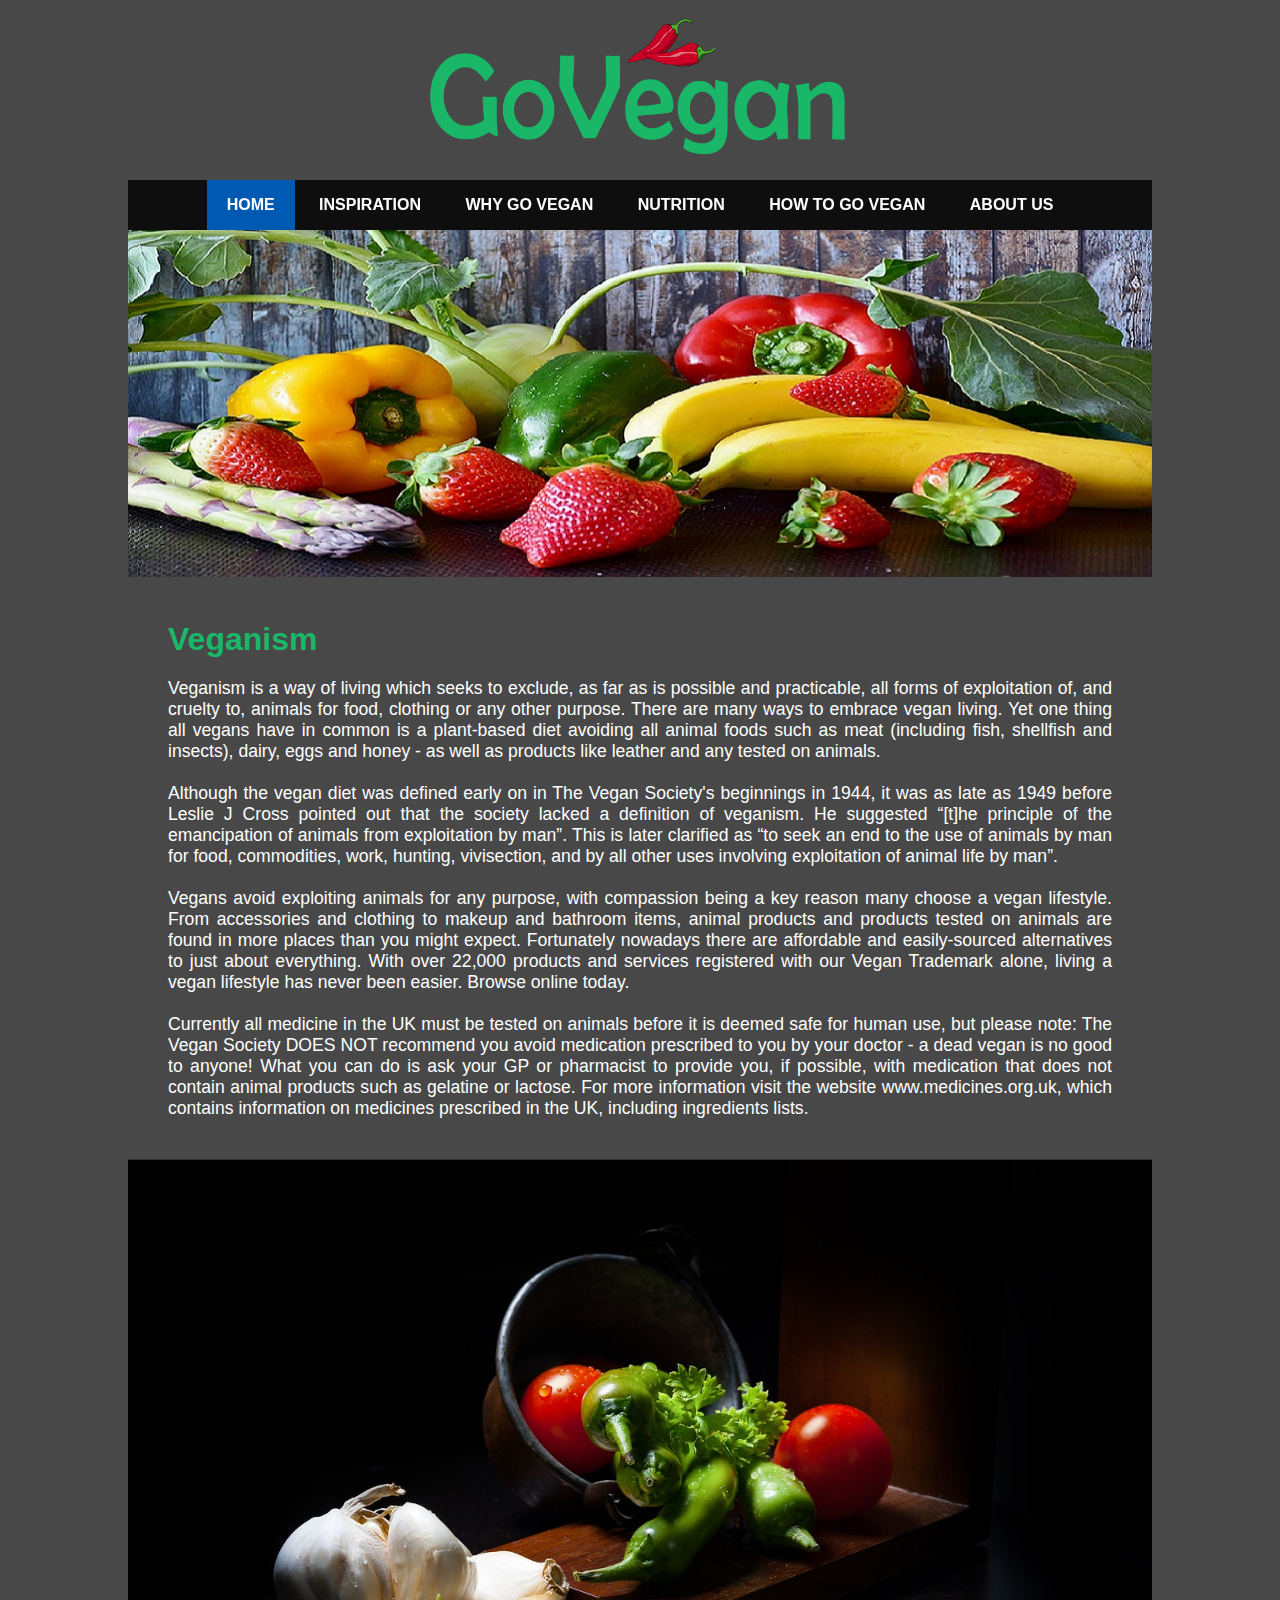
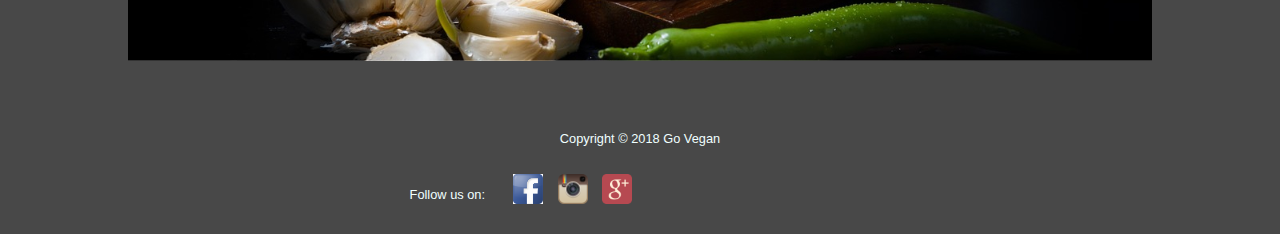
<file: index.html>
<!DOCTYPE html>
<html>
<head>
     <link rel="icon" href="images/pepper-25384_960_720.ico" type="image/x-icon">
    <meta name="viewport" content="width=device-width, initial-scale=1, user-scalable=no">
    <title>Vegan::Home</title>
    <link rel="stylesheet" type="text/css" href="styless.css">
    </head>
    <body>
        <header><img src="images/logo.png"></header>
        <nav>
         <ul>
            <li><a href="index.html" class="active" >Home</a></li>
            <li><a href="inspiration.html">Inspiration</a></li>
            <li><a href="whyvegan.html">Why Go Vegan</a></li>
            <li><a href="nutrition.html">Nutrition</a></li>
            <li><a href="howtogovegan.html">How to Go Vegan</a></li>
            <li><a href="contact.html" >About Us</a></li>
            </ul>
        </nav>
       <img id="homeimg" src="images/vegan_11.jpg">
        <section class="sec2">
        <h2>Veganism</h2>
        <p>Veganism is a way of living which seeks to exclude, as far as is possible and practicable, all forms of exploitation of, and cruelty to, animals for food, clothing or any other purpose.
There are many ways to embrace vegan living. Yet one thing all vegans have in common is a plant-based diet avoiding all animal foods such as meat (including fish, shellfish and insects), dairy, eggs and honey - as well as products like leather and any tested on animals.
<br><br>Although the vegan diet was defined early on in The Vegan Society's beginnings in 1944, it was as late as 1949 before Leslie J Cross pointed out that the society lacked a definition of veganism. He suggested “[t]he principle of the emancipation of animals from exploitation by man”. This is later clarified as “to seek an end to the use of animals by man for food, commodities, work, hunting, vivisection, and by all other uses involving exploitation of animal life by man”.<br><br>
Vegans avoid exploiting animals for any purpose, with compassion being a key reason many choose a vegan lifestyle. From accessories and clothing to makeup and bathroom items, animal products and products tested on animals are found in more places than you might expect. Fortunately nowadays there are affordable and easily-sourced alternatives to just about everything. With over 22,000 products and services registered with our Vegan Trademark alone, living a vegan lifestyle has never been easier. Browse online today.<br><br>
            Currently all medicine in the UK must be tested on animals before it is deemed safe for human use, but please note: The Vegan Society DOES NOT recommend you avoid medication prescribed to you by your doctor - a dead vegan is no good to anyone! What you can do is ask your GP or pharmacist to provide you, if possible, with medication that does not contain animal products such as gelatine or lactose. For more information visit the website www.medicines.org.uk, which contains information on medicines prescribed in the UK, including ingredients lists.</p></section>
        <section class="sec3"></section>
        <footer>
			<p>Copyright&nbsp;&copy;&nbsp;2018 Go Vegan </p><br>
            <div id="contactdiv">
               &nbsp;&nbsp;&nbsp;&nbsp;&nbsp;&nbsp;&nbsp;&nbsp;&nbsp;&nbsp;&nbsp;&nbsp;&nbsp;&nbsp;&nbsp;&nbsp;&nbsp;&nbsp;&nbsp;&nbsp;&nbsp;&nbsp;&nbsp;&nbsp;&nbsp;&nbsp;&nbsp;&nbsp;&nbsp;&nbsp;&nbsp;&nbsp;&nbsp;&nbsp;&nbsp;&nbsp; <p>Follow us on:</p>&nbsp;&nbsp;&nbsp;&nbsp;&nbsp;&nbsp;&nbsp;&nbsp;
        <a href="https://www.facebook.com/MahantUrvish"><img class="contact" src="images/social-facebook-box-blue-icon.png"></a>&nbsp;&nbsp;&nbsp;&nbsp;
        <a href="https://www.instagram.com/lakhwinder_kaur_bhangu/?hl=en"><img class="contact" src="images/Active-Instagram-3-icon.png"></a>&nbsp;&nbsp;&nbsp;&nbsp;
        <a href="https://plus.google.com/u/0/112181113423545080612"><img class="contact" src="images/google-plus.png"></a>
        </div>
		</footer>
    </body>
</html>
</file>
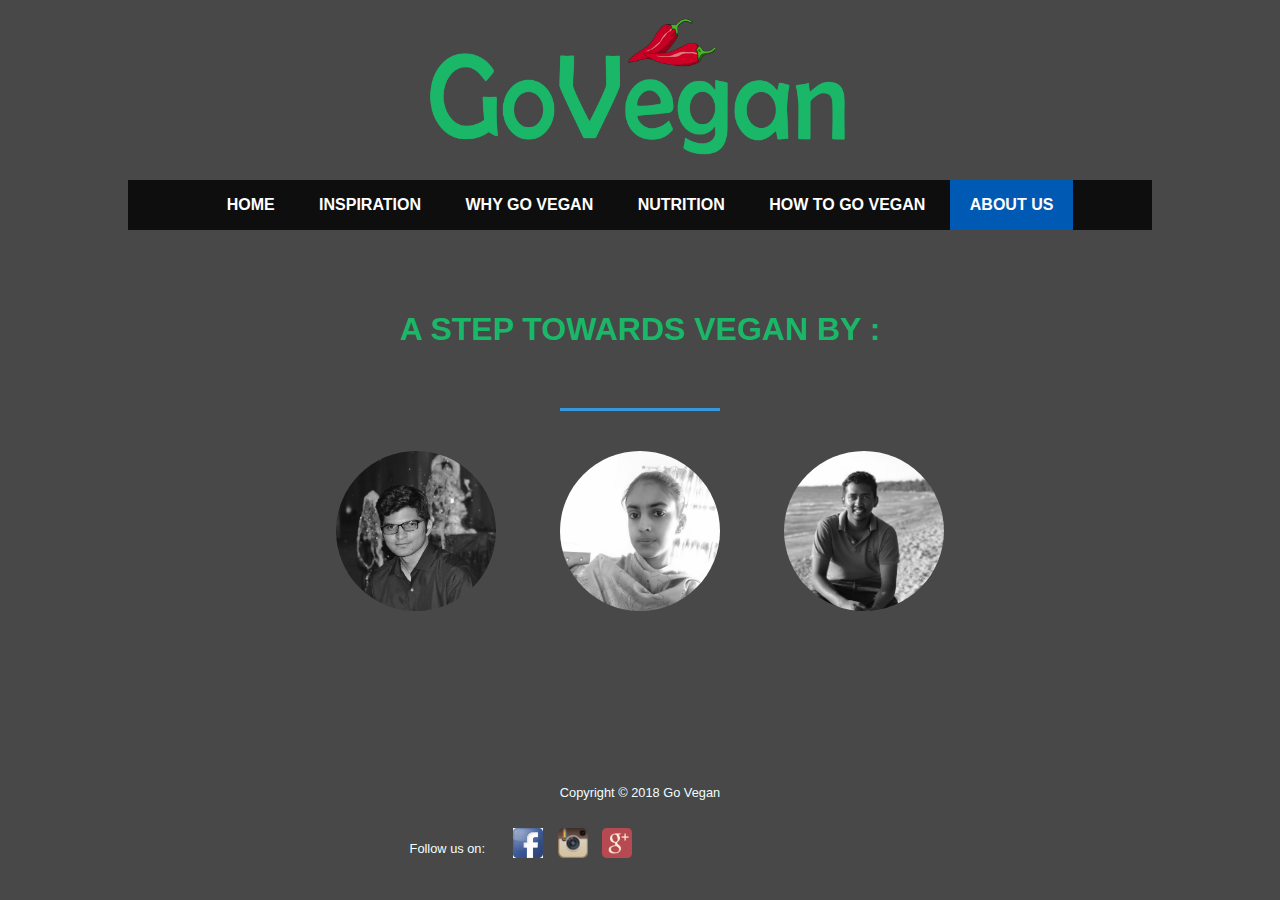
<file: contact.html>
<!DOCTYPE html>
<html>
<head>
    <link rel="icon" href="images/pepper-25384_960_720.ico" type="image/x-icon">
    <meta name="viewport" content="width=device-width, initial-scale=1, user-scalable=no">
    <title>Vegan::Contact</title>
    <link rel="stylesheet" type="text/css" href="styless.css">
    </head>
    <body>
       <header><img src="images/logo.png"></header>
        <nav>
        <ul>
            <li><a href="index.html" >Home</a></li>
            <li><a href="inspiration.html">Inspiration</a></li>
            <li><a href="whyvegan.html">Why Go Vegan</a></li>
            <li><a href="nutrition.html">Nutrition</a></li>
            <li><a href="howtogovegan.html">How to Go Vegan</a></li>
            <li><a href="contact.html" class="active">About Us</a></li>
            </ul>
        </nav>
        <div class="a1">
        <div class="team">
        <h1>A step towards Vegan by :</h1>
            <span class="border"></span>
        <div class="um">
        <a href="#p1"><img src="images/um%20(1).jpg" alt=""></a>
        <a href="#p2"><img src="images/lakh.jpg" alt=""></a>
        <a href="#p3"><img src="images/albin.JPG" alt=""></a></div></div></div>
        
        <div class="section" id="p1">
        <span class="name">Urvish Mahant</span>
        <span class="border"></span>
        <p>
        Hi, I'm Urvish Mahant, taking this initiative to promote Vegan life.
            I heartily believes that it takes nothing from human to be kind at animals. 
        </p></div>
        
        <div class="section" id="p2">
        <span class="name">Lakhwinder Kaur</span>
        <span class="border"></span>
        <p>
        Hi, I'm Lakhwinder Kaur, taking this initiative to promote Vegan life.
            I don't think that human kind had guts to look into an animal eye and says " My appetite is more important than your suffering". 
        </p></div>
        
        <div class="section" id="p3">
        <span class="name">Albin Anthony Thomas</span>
        <span class="border"></span>
        <p>
        Hi, I'm Albin Anthony Thomas, taking this initiative to promote Vegan life.
            I strongly believe to love for all living creatures is the most noble thing. 
        </p></div>
        
        <footer>
            <p>Copyright&nbsp;&copy;&nbsp;2018 Go Vegan </p><br>
			<div id="contactdiv">
              &nbsp;&nbsp;&nbsp;&nbsp;&nbsp;&nbsp;&nbsp;&nbsp;&nbsp;&nbsp;&nbsp;&nbsp;&nbsp;&nbsp;&nbsp;&nbsp;&nbsp;&nbsp;&nbsp;&nbsp;&nbsp;&nbsp;&nbsp;&nbsp;&nbsp;&nbsp;&nbsp;&nbsp;&nbsp;&nbsp;&nbsp;&nbsp;&nbsp;&nbsp;&nbsp;&nbsp; <p>Follow us on:</p>&nbsp;&nbsp;&nbsp;&nbsp;&nbsp;&nbsp;&nbsp;&nbsp;
        <a href="https://www.facebook.com/MahantUrvish"><img class="contact" src="images/social-facebook-box-blue-icon.png"></a>&nbsp;&nbsp;&nbsp;&nbsp;
        <a href="https://www.instagram.com/lakhwinder_kaur_bhangu/?hl=en"><img class="contact" src="images/Active-Instagram-3-icon.png"></a>&nbsp;&nbsp;&nbsp;&nbsp;
        <a href="https://plus.google.com/u/0/112181113423545080612"><img class="contact" src="images/google-plus.png"></a>
        </div>
            
		</footer>
    </body>
</html>
</file>
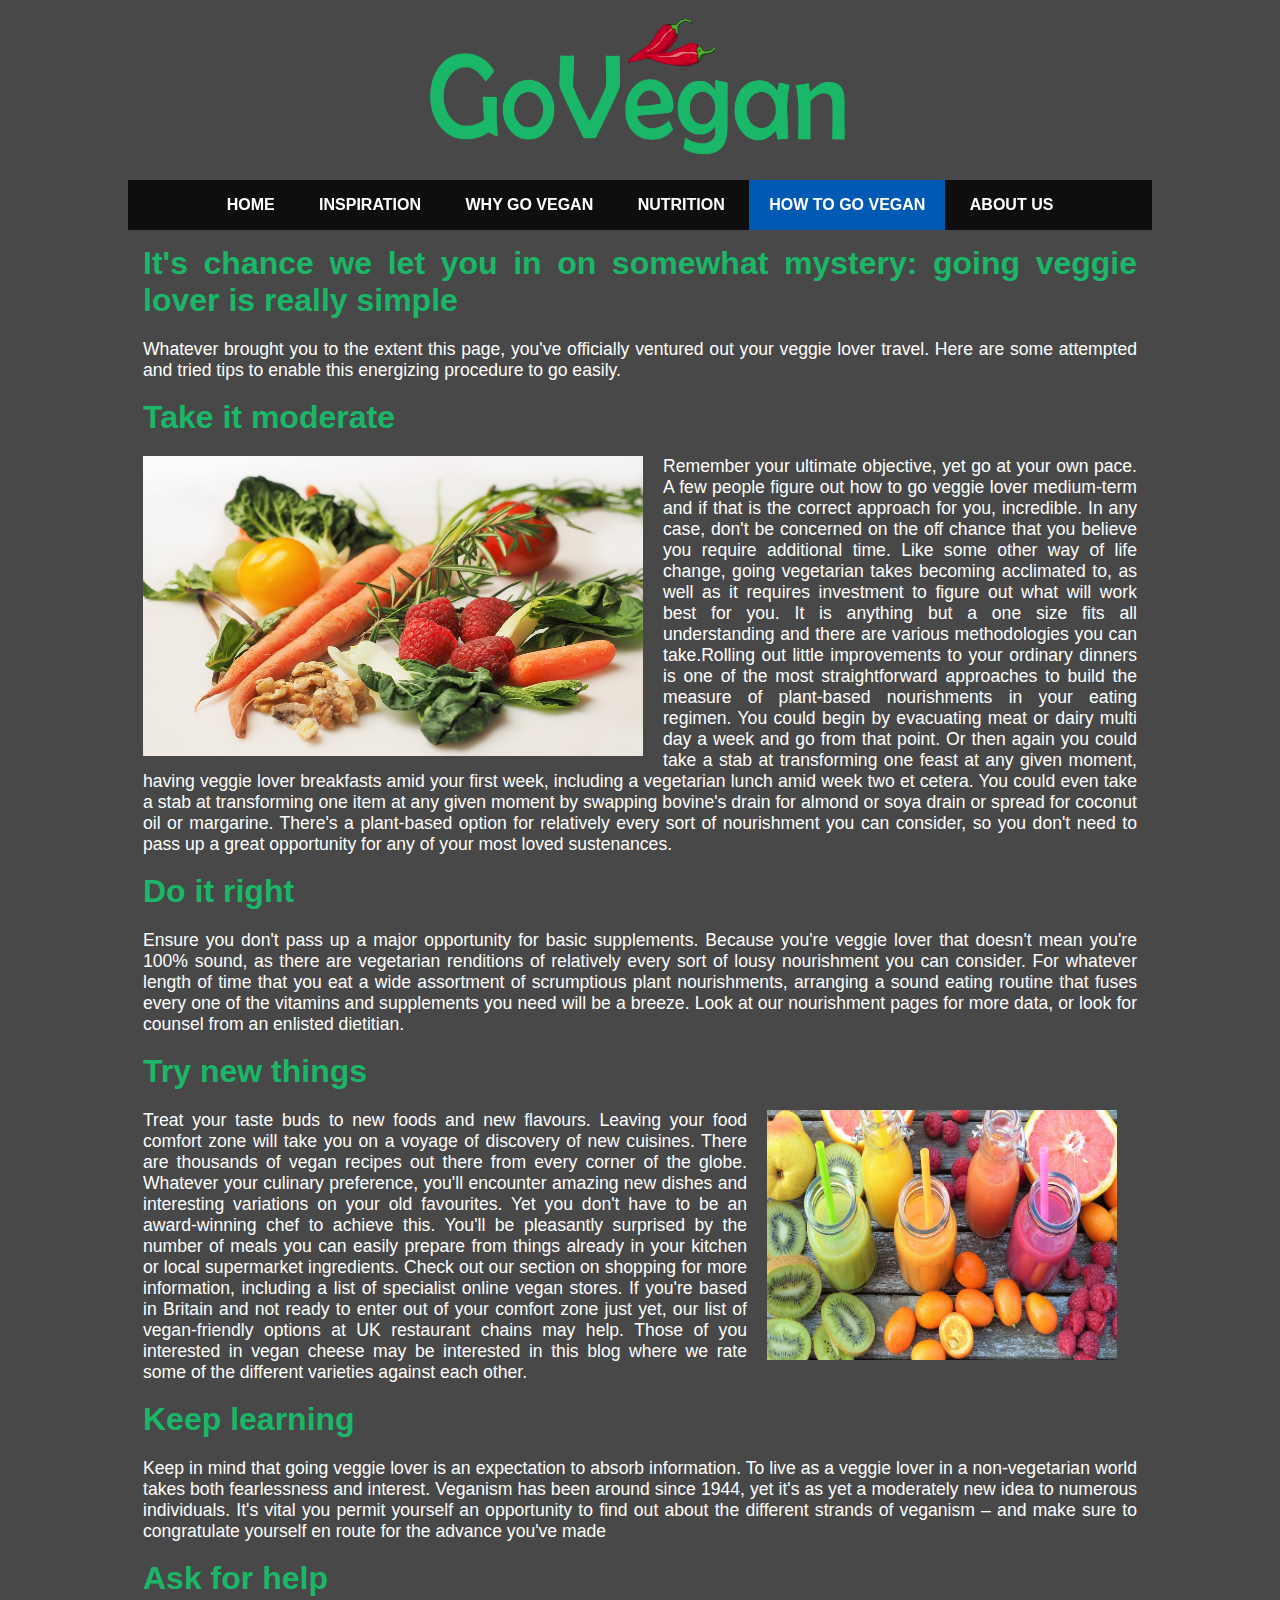
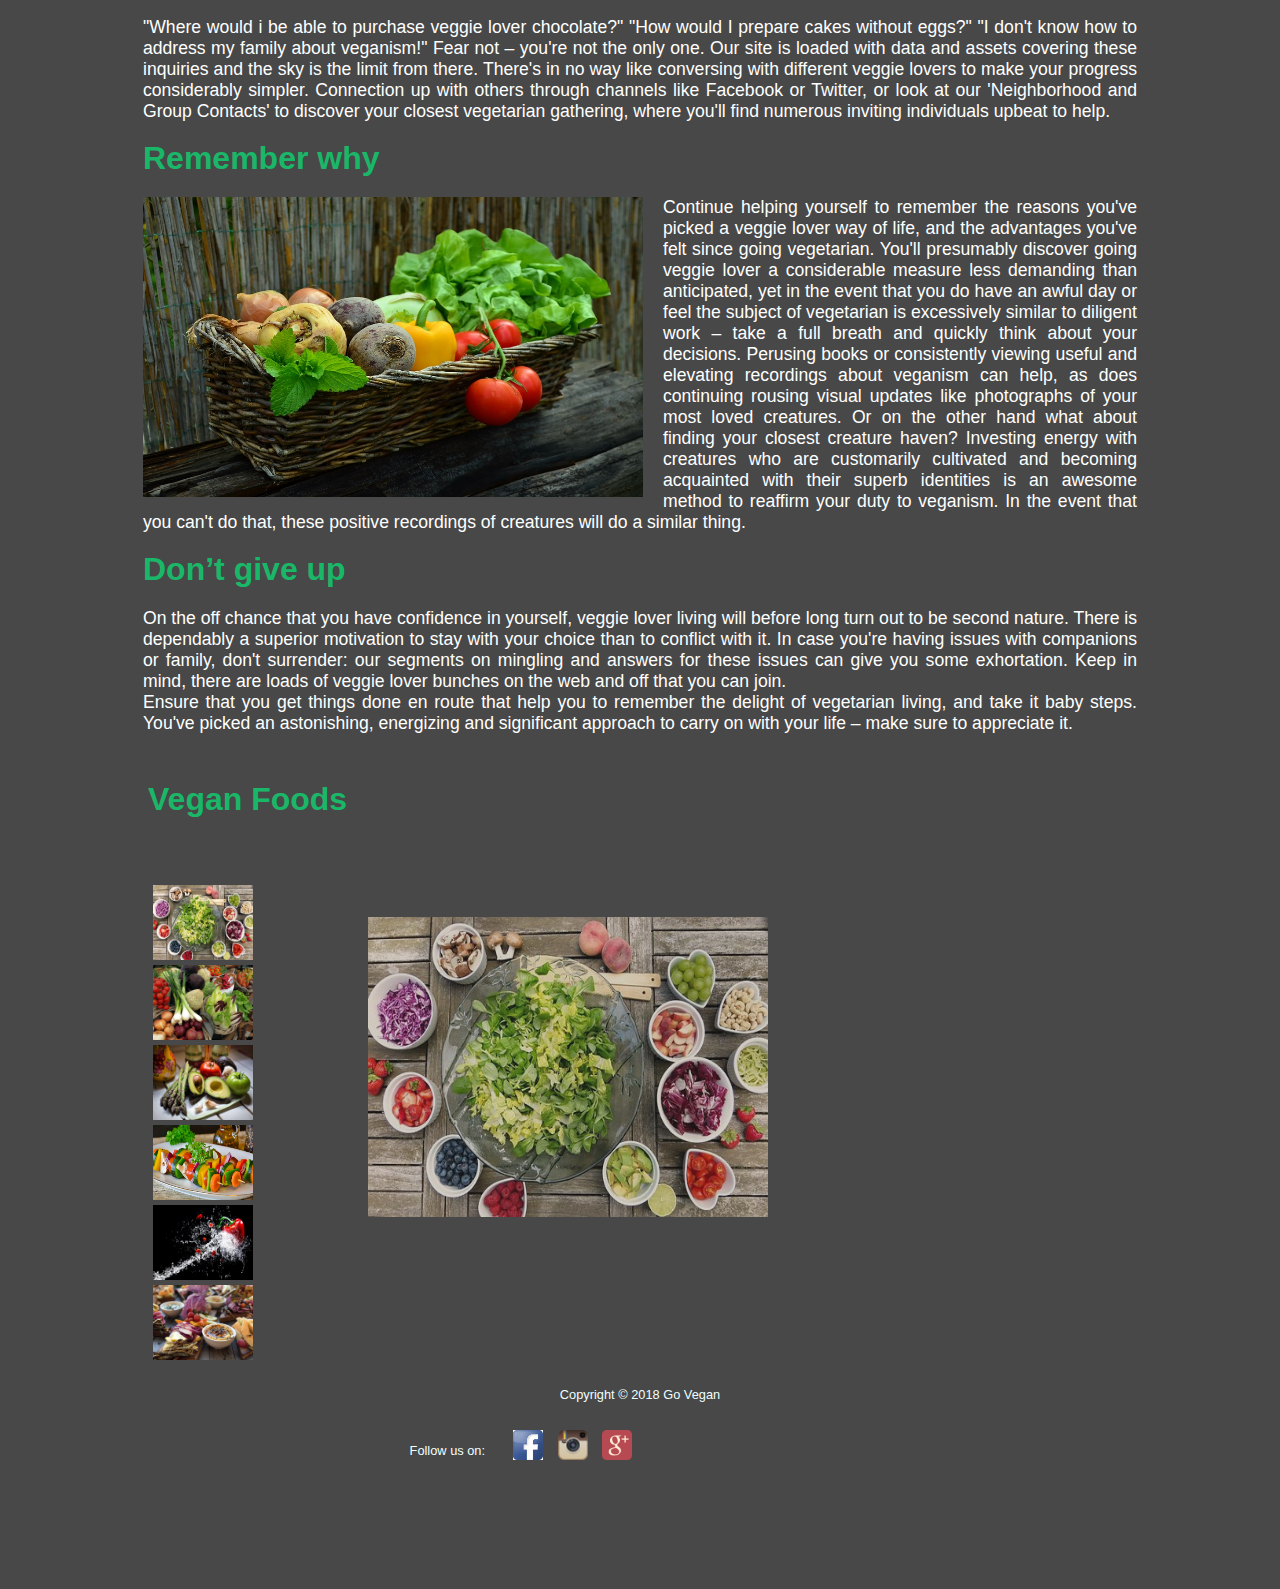
<file: howtogovegan.html>
<!DOCTYPE html>
<html>
<head>
     <link rel="icon" href="images/pepper-25384_960_720.ico" type="image/x-icon">
    <meta name="viewport" content="width=device-width, initial-scale=1, user-scalable=no">
    <title>Vegan::How?</title>
    <link rel="stylesheet" type="text/css" href="styless.css">
    </head>
    <body>
       <header><img src="images/logo.png"></header>
        <nav>
        <ul>
            <li><a href="index.html" >Home</a></li>
            <li><a href="inspiration.html">Inspiration</a></li>
            <li><a href="whyvegan.html" >Why Go Vegan</a></li>
            <li><a href="nutrition.html">Nutrition</a></li>
            <li><a href="howtogovegan.html" class="active">How to Go Vegan</a></li>
            <li><a href="contact.html" >About Us</a></li>
            </ul>
        </nav>
        <section class="howtovegan">
        <h3>It's chance we let you in on somewhat mystery: going veggie lover is really simple</h3>
        <p>Whatever brought you to the extent this page, you've officially ventured out your veggie lover travel. Here are some attempted and tried tips to enable this energizing procedure to go easily.</p><br>
        <h3>Take it moderate</h3>
            <img src="images/vegetables-1085063_960_720.jpg">
        <p>Remember your ultimate objective, yet go at your own pace. A few people figure out how to go veggie lover medium-term and if that is the correct approach for you, incredible. In any case, don't be concerned on the off chance that you believe you require additional time. Like some other way of life change, going vegetarian takes becoming acclimated to, as well as it requires investment to figure out what will work best for you. It is anything but a one size fits all understanding and there are various methodologies you can take.Rolling out little improvements to your ordinary dinners is one of the most straightforward approaches to build the measure of plant-based nourishments in your eating regimen. You could begin by evacuating meat or dairy multi day a week and go from that point. Or then again you could take a stab at transforming one feast at any given moment, having veggie lover breakfasts amid your first week, including a vegetarian lunch amid week two et cetera. You could even take a stab at transforming one item at any given moment by swapping bovine's drain for almond or soya drain or spread for coconut oil or margarine. There's a plant-based option for relatively every sort of nourishment you can consider, so you don't need to pass up a great opportunity for any of your most loved sustenances.</p><br>
        <h3>Do it right</h3>
        <p>Ensure you don't pass up a major opportunity for basic supplements. Because you're veggie lover that doesn't mean you're 100% sound, as there are vegetarian renditions of relatively every sort of lousy nourishment you can consider. For whatever length of time that you eat a wide assortment of scrumptious plant nourishments, arranging a sound eating routine that fuses every one of the vitamins and supplements you need will be a breeze. Look at our nourishment pages for more data, or look for counsel from an enlisted dietitian.</p><br>
        <h3>Try new things</h3>
            <img id="imgright" src="images/smoothies-2253423_960_720.jpg">
        <p>Treat your taste buds to new foods and new flavours. Leaving your food comfort zone will take you on a voyage of discovery of new cuisines. There are thousands of vegan recipes out there from every corner of the globe. Whatever your culinary preference, you'll encounter amazing new dishes and interesting variations on your old favourites. Yet you don't have to be an award-winning chef to achieve this. You'll be pleasantly surprised by the number of meals you can easily prepare from things already in your kitchen or local supermarket ingredients. Check out our section on shopping for more information, including a list of specialist online vegan stores. If you're based in Britain and not ready to enter out of your comfort zone just yet, our list of vegan-friendly options at UK restaurant chains may help. Those of you interested in vegan cheese may be interested in this blog where we rate some of the different varieties against each other.</p><br>
        <h3>Keep learning</h3>
        <p>Keep in mind that going veggie lover is an expectation to absorb information. To live as a veggie lover in a non-vegetarian world takes both fearlessness and interest. Veganism has been around since 1944, yet it's as yet a moderately new idea to numerous individuals. It's vital you permit yourself an opportunity to find out about the different strands of veganism – and make sure to congratulate yourself en route for the advance you've made</p><br>
        <h3>Ask for help</h3>
        <p>"Where would i be able to purchase veggie lover chocolate?" "How would I prepare cakes without eggs?" "I don't know how to address my family about veganism!" Fear not – you're not the only one. Our site is loaded with data and assets covering these inquiries and the sky is the limit from there. There's in no way like conversing with different veggie lovers to make your progress considerably simpler. Connection up with others through channels like Facebook or Twitter, or look at our 'Neighborhood and Group Contacts' to discover your closest vegetarian gathering, where you'll find numerous inviting individuals upbeat to help.</p><br>
        <h3>Remember why</h3>
            <img src=images/vegetables-752153_960_720.jpg>
        <p>Continue helping yourself to remember the reasons you've picked a veggie lover way of life, and the advantages you've felt since going vegetarian. You'll presumably discover going veggie lover a considerable measure less demanding than anticipated, yet in the event that you do have an awful day or feel the subject of vegetarian is excessively similar to diligent work – take a full breath and quickly think about your decisions. Perusing books or consistently viewing useful and elevating recordings about veganism can help, as does continuing rousing visual updates like photographs of your most loved creatures. Or on the other hand what about finding your closest creature haven? Investing energy with creatures who are customarily cultivated and becoming acquainted with their superb identities is an awesome method to reaffirm your duty to veganism. In the event that you can't do that, these positive recordings of creatures will do a similar thing.</p><br>
        <h3>Don’t give up</h3>
        <p>On the off chance that you have confidence in yourself, veggie lover living will before long turn out to be second nature. There is dependably a superior motivation to stay with your choice than to conflict with it. In case you're having issues with companions or family, don't surrender: our segments on mingling and answers for these issues can give you some exhortation. Keep in mind, there are loads of veggie lover bunches on the web and off that you can join. </p><p>Ensure that you get things done en route that help you to remember the delight of vegetarian living, and take it baby steps. You've picked an astonishing, energizing and significant approach to carry on with your life – make sure to appreciate it.</p>
            </section>
        <section class="gallery">
            <h3>Vegan Foods</h3>
            <figure>
            <img src="images/salad1.jpg" width="400" height="300" alt="Salad">
            
            </figure>
        <ul>
        <li ><a href="images/salad1.jpg"><img src="images/salad1.jpg"   width="100" height="75" alt="salad1 image"><span><img src="images/salad1.jpg"  width="400"  height="300"   alt="salad1 image"></span></a></li>
        <li><a href="images/salad2.jpg"><img src="images/salad2.jpg"   width="100" height="75" alt="salad2 image"><span><img src="images/salad2.jpg"  width="400"  height="300"   alt="salad2 image"> </span></a></li>
        <li><a href="images/salad3.jpg"><img src="images/salad3.jpg"   width="100" height="75" alt="salad3 image"><span><img src="images/salad3.jpg"  width="400"  height="300"   alt="salad3 image"> </span></a></li>
        <li><a href="images/salad4.jpg"><img src="images/salad4.jpg"   width="100" height="75" alt="salad4 image"><span><img src="images/salad4.jpg"  width="400"  height="300"   alt="salad4 image"> </span></a></li>
        <li><a href="images/salad5.jpg"><img src="images/salad5.jpg"   width="100" height="75" alt="salad5 image"><span><img src="images/salad5.jpg"  width="400"  height="300"   alt="salad5 image"></span></a></li>
        <li><a href="images/salad6.jpg"><img src="images/salad6.jpg"   width="100" height="75" alt="salad6 image"><span><img src="images/salad6.jpg"  width="400"  height="300"   alt="salad6 image"></span></a></li></ul></section><br><br>
        <footer>
			<p>Copyright&nbsp;&copy;&nbsp;2018 Go Vegan </p><br>
            <div id="contactdiv">
               &nbsp;&nbsp;&nbsp;&nbsp;&nbsp;&nbsp;&nbsp;&nbsp;&nbsp;&nbsp;&nbsp;&nbsp;&nbsp;&nbsp;&nbsp;&nbsp;&nbsp;&nbsp;&nbsp;&nbsp;&nbsp;&nbsp;&nbsp;&nbsp;&nbsp;&nbsp;&nbsp;&nbsp;&nbsp;&nbsp;&nbsp;&nbsp;&nbsp;&nbsp;&nbsp;&nbsp; <p>Follow us on:</p>&nbsp;&nbsp;&nbsp;&nbsp;&nbsp;&nbsp;&nbsp;&nbsp;
        <a href="https://www.facebook.com/MahantUrvish"><img class="contact" src="images/social-facebook-box-blue-icon.png"></a>&nbsp;&nbsp;&nbsp;&nbsp;
        <a href="https://www.instagram.com/lakhwinder_kaur_bhangu/?hl=en"><img class="contact" src="images/Active-Instagram-3-icon.png"></a>&nbsp;&nbsp;&nbsp;&nbsp;
        <a href="https://plus.google.com/u/0/112181113423545080612"><img class="contact" src="images/google-plus.png"></a>
        </div>
		</footer>
    </body>
</html>
</file>
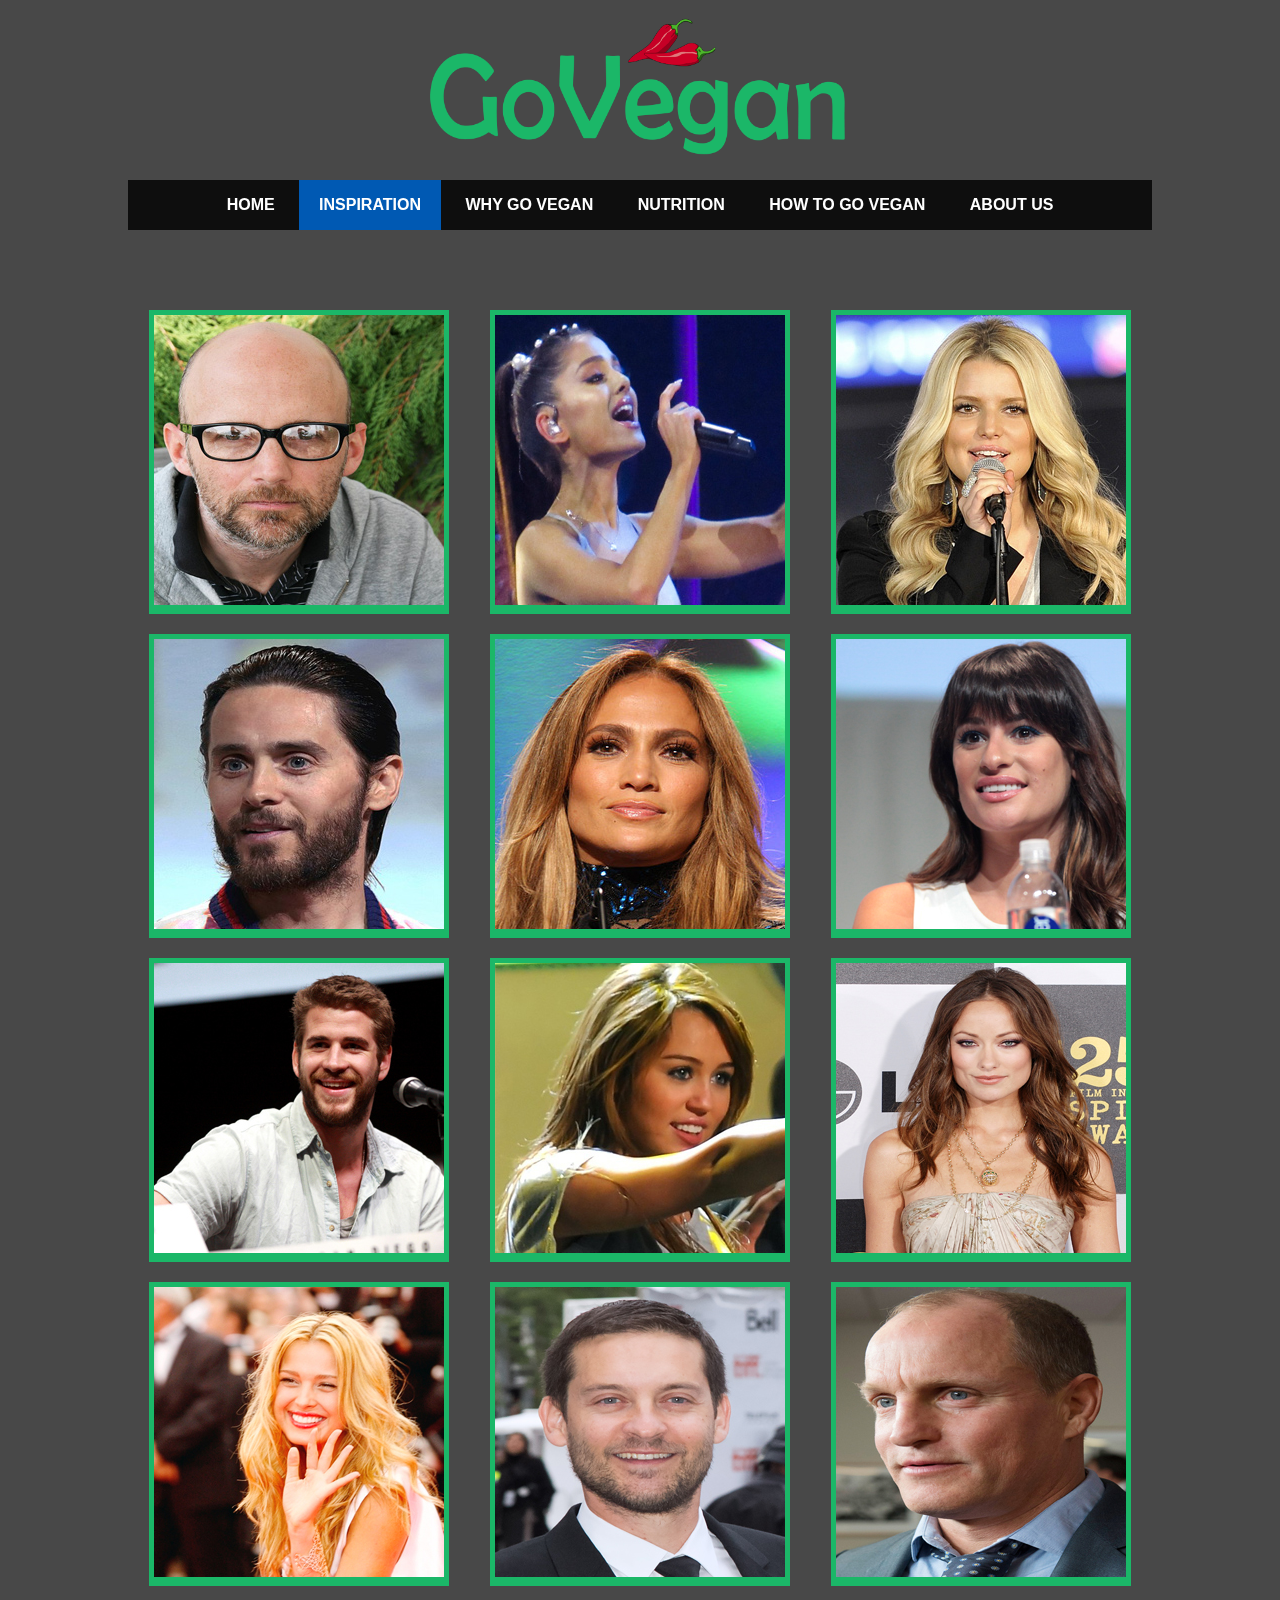
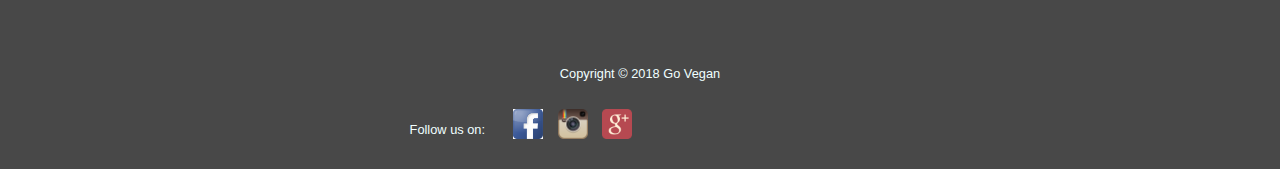
<file: inspiration.html>
<!DOCTYPE html>
<html>

<head>
     <link rel="icon" href="images/pepper-25384_960_720.ico" type="image/x-icon">
    <meta name="viewport" content="width=device-width, initial-scale=1, user-scalable=no">
    <title>Vegan::Inspiration</title>
    <link rel="stylesheet" type="text/css" href="styless.css">
</head>

<body>
    <header><img src="images/logo.png"></header>
    <nav>
      <ul>
            <li><a href="index.html" >Home</a></li>
            <li><a href="inspiration.html" class="active">Inspiration</a></li>
            <li><a href="whyvegan.html">Why Go Vegan</a></li>
            <li><a href="nutrition.html">Nutrition</a></li>
            <li><a href="howtogovegan.html">How to Go Vegan</a></li>
            <li><a href="contact.html" >About Us</a></li>
            </ul>
    </nav>
    <div class="container">
        <div class="box">
            <div class="imagebox"><img src="images/moby_ps.jpg"></div>
            <div class="details">
                <div class="content">
                    <h3>Moby</h3>
                    <p>No surprises here then... Legendary dance musician Moby has been consistently vocal about his vegan beliefs, even naming his 1996 album Animal Rights and opening a vegan café called TeaNY in New York. "Veganism should be a happy thing, not a miserable one.</p>
                </div>
            </div>
        </div>
        <div class="box">
            <div class="imagebox"><img src="images/ariena_ps.jpg"></div>
            <div class="details">
                <div class="content">
                    <h3>Ariana Grande</h3>
                    <p>Ariana Grande chose to take a completely began path in 2013. During an interview with the Mirror she said "I love animals more than I love most people, not kidding". She does admit that eating out can be hard, but if you stick to what you know you'll be OK.</p>
                </div>
            </div>
        </div>
        <div class="box">
            <div class="imagebox"><img src="images/jessica_ps.jpg"></div>
            <div class="details">
                <div class="content">
                    <h3>Jessica Simpson</h3>
                    <p>Jessica Simpson became a temporary vegan - cutting out animal products in the two week run-up to her wedding. A source told Us Weekly: "Jessica did a vegan diet for about two weeks...She also got quite a few B12 shots."
                    </p>
                </div>
            </div>
        </div>
        <div class="box">
            <div class="imagebox"><img src="images/jleto_ps.jpg"></div>
            <div class="details">
                <div class="content">
                    <h3>Jared Leto</h3>
                    <p>The Oscar-winning actor Jared Leto and the rest of his 30 Seconds To Mars bandmates are all strict vegans. "Well, there was a time when we used to sacrifice goats, but then we all became vegans, so we've been sacrificing tofu before the shows!"</p>
                </div>
            </div>
        </div>
        <div class="box">
            <div class="imagebox"><img src="images/jlopez_ps.jpg"></div>
            <div class="details">
                <div class="content">
                    <h3>Jennifer Lopez</h3>
                    <p>Jennifer Lopez says that going vegan has given her loads of energy. "It's basically no dairy, no meat, everything is just plant based and just from the ground. I love that I'm eating more greens. It makes you feel so much better."</p>
                </div>
            </div>
        </div>
        <div class="box">
            <div class="imagebox"><img src="images/lea_ps.jpg"></div>
            <div class="details">
                <div class="content">
                    <h3>Lea Michele</h3>
                    <p>Former Glee star Lea Michele treats her body like a temple, and turned vegan for the health benefits as well as animal rights reasons. "It's about being good to your body and the planet. I'm a foodie, but I think it's much more fun to find things on the menu that are good for me," she said. Lea was honoured by PETA in 2010 for her charity work with animals. </p>
                </div>
            </div>
        </div>

        <div class="box">
            <div class="imagebox"><img src="images/liam_ps.jpg"></div>
            <div class="details">
                <div class="content">
                    <h3>Liam Hemsworth</h3>
                    <p>Just like Miley, her hubby Liam decided to make the switch to veganism in early 2015 after he learned about the mistreatment of animals. "The more I was aware of, the harder and harder it was to do," he told Men's Fitness, of eating meat.</p>
                </div>
            </div>
        </div>

        <div class="box">
            <div class="imagebox"><img src="images/miley_ps.jpg"></div>
            <div class="details">
                <div class="content">
                    <h3>Miley Cyrus</h3>
                    <p>Miley has never been one to shy away from her ever changing lifestyle choices but her path to veganism in 2014 was slightly more subtle than the rest. After the death of her dog, Floyd, her animal eating days were over.
                    </p>
                </div>
            </div>
        </div>

        <div class="box">
            <div class="imagebox"><img src="images/oli_ps.jpg"></div>
            <div class="details">
                <div class="content">
                    <h3>Olivia Wilde</h3>
                    <p>Olivia Wilde even launched her own website, WildeThings.org, to promote the vegan lifestyle she adheres to.
                    </p>
                </div>
            </div>
        </div>

        <div class="box">
            <div class="imagebox"><img src="images/p_ps.jpg"></div>
            <div class="details">
                <div class="content">
                    <h3>Petra Nemcova</h3>
                    <p>Czech model Petra Nemcova ditched meat and animal products in 2007 after learning about the planet’s rapidly depleting fish stocks.
                    </p>
                </div>
            </div>
        </div>

        <div class="box">
            <div class="imagebox"><img src="images/tobey_ps.jpg"></div>
            <div class="details">
                <div class="content">
                    <h3>Tobey Maguire</h3>
                    <p>Former Spider-Man Tobey Maguire seems to have developed a fondness for his fellow earth-dwelling creatures. The star shunned animal produce in favour of a vegan lifestyle in 2009.
                    </p>
                </div>
            </div>
        </div>

        <div class="box">
            <div class="imagebox"><img src="images/woody_ps.jpg"></div>
            <div class="details">
                <div class="content">
                    <h3>Woody Harrelson</h3>
                    <p>The Hunger Games star Woody Harrelson is not only a vegan, but also an advocate of the raw food diet. Raw foodists believe in eating fruit, veg and nuts in its most natural form to get the maximum amount of nutrients out of them.

                    </p>
                </div>
            </div>
        </div>
    </div>
    <footer>
       <p>Copyright&nbsp;&copy;&nbsp;2018 Go Vegan </p><br>
<div id="contactdiv">
               &nbsp;&nbsp;&nbsp;&nbsp;&nbsp;&nbsp;&nbsp;&nbsp;&nbsp;&nbsp;&nbsp;&nbsp;&nbsp;&nbsp;&nbsp;&nbsp;&nbsp;&nbsp;&nbsp;&nbsp;&nbsp;&nbsp;&nbsp;&nbsp;&nbsp;&nbsp;&nbsp;&nbsp;&nbsp;&nbsp;&nbsp;&nbsp;&nbsp;&nbsp;&nbsp;&nbsp; <p>Follow us on:</p>&nbsp;&nbsp;&nbsp;&nbsp;&nbsp;&nbsp;&nbsp;&nbsp;
        <a href="https://www.facebook.com/MahantUrvish"><img class="contact" src="images/social-facebook-box-blue-icon.png"></a>&nbsp;&nbsp;&nbsp;&nbsp;
        <a href="https://www.instagram.com/lakhwinder_kaur_bhangu/?hl=en"><img class="contact" src="images/Active-Instagram-3-icon.png"></a>&nbsp;&nbsp;&nbsp;&nbsp;
        <a href="https://plus.google.com/u/0/112181113423545080612"><img class="contact" src="images/google-plus.png"></a>
        </div>
    </footer>
</body>

</html>
</file>
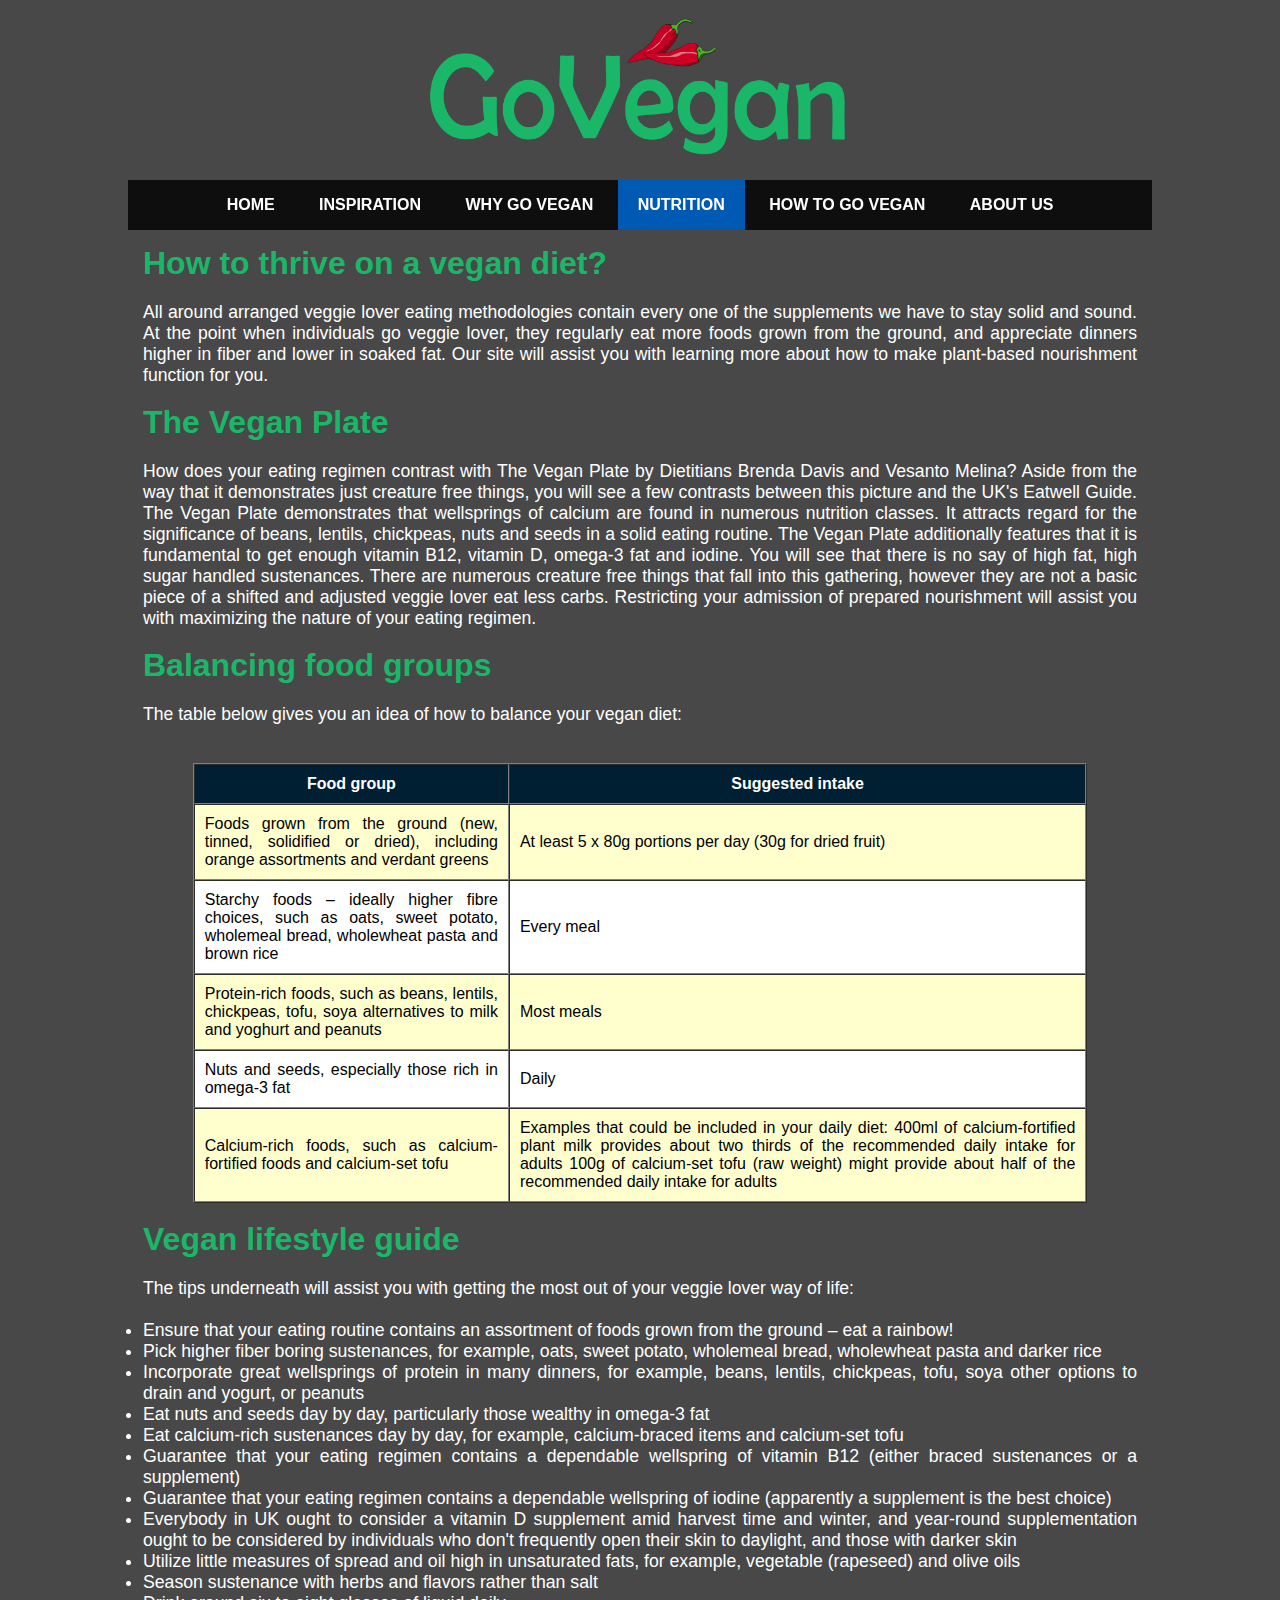
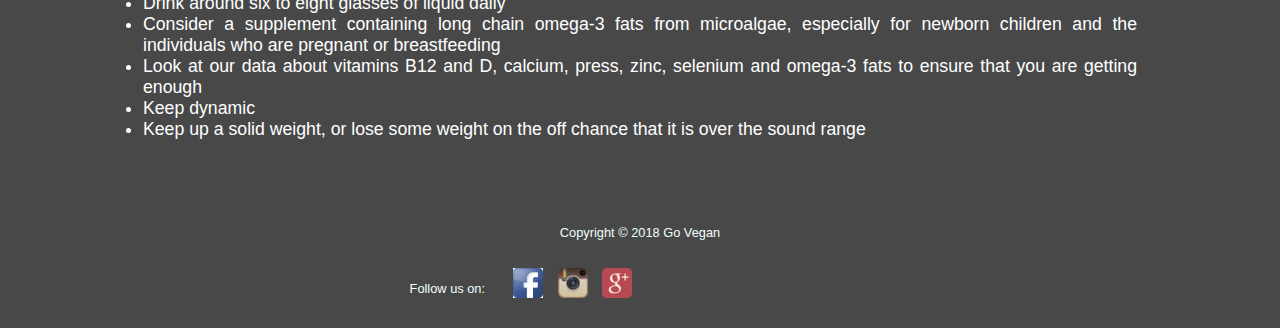
<file: nutrition.html>
<!DOCTYPE html>
<html>
<head>
     <link rel="icon" href="images/pepper-25384_960_720.ico" type="image/x-icon">
    <meta name="viewport" content="width=device-width, initial-scale=1, user-scalable=no">
    <title>Vegan::Nutrition</title>
    <link rel="stylesheet" type="text/css" href="styless.css">
    </head>
    <body>
        <header><img src="images/logo.png"></header>
        <nav>
        <ul>
            <li><a href="index.html" >Home</a></li>
            <li><a href="inspiration.html">Inspiration</a></li>
            <li><a href="whyvegan.html" >Why Go Vegan</a></li>
            <li><a href="nutrition.html" class="active">Nutrition</a></li>
            <li><a href="howtogovegan.html">How to Go Vegan</a></li>
            <li><a href="contact.html" >About Us</a></li>
            </ul>
        </nav>
       <section class="nutri">
        <h2>How to thrive on a vegan diet?</h2>
        <p>All around arranged veggie lover eating methodologies contain every one of the supplements we have to stay solid and sound. At the point when individuals go veggie lover, they regularly eat more foods grown from the ground, and appreciate dinners higher in fiber and lower in soaked fat. Our site will assist you with learning more about how to make plant-based nourishment function for you.</p><br>
        <h3>The Vegan Plate</h3>
        <p>How does your eating regimen contrast with The Vegan Plate by Dietitians Brenda Davis and Vesanto Melina? Aside from the way that it demonstrates just creature free things, you will see a few contrasts between this picture and the UK's Eatwell Guide. The Vegan Plate demonstrates that wellsprings of calcium are found in numerous nutrition classes. It attracts regard for the significance of beans, lentils, chickpeas, nuts and seeds in a solid eating routine. The Vegan Plate additionally features that it is fundamental to get enough vitamin B12, vitamin D, omega-3 fat and iodine. You will see that there is no say of high fat, high sugar handled sustenances. There are numerous creature free things that fall into this gathering, however they are not a basic piece of a shifted and adjusted veggie lover eat less carbs. Restricting your admission of prepared nourishment will assist you with maximizing the nature of your eating regimen.</p><br>
        <div>
            <h3>Balancing food groups</h3>
            <p>The table below gives you an idea of how to balance your vegan diet:</p><br>
           <table class="ntable" border=1>
                <thead>
                    <tr>
                        <th>Food group</th>
                        <th>Suggested intake</th>
                    </tr>
                </thead>
                <tbody>
                    <tr>
                        <td>Foods grown from the ground (new, tinned, solidified or dried), including orange assortments and verdant greens</td>
                        <td>At least 5 x 80g portions per day (30g for dried fruit)</td>
                        
                    </tr>
                    <tr>
                        <td>Starchy foods – ideally higher fibre choices, such as oats, sweet potato, wholemeal bread, wholewheat pasta and brown rice</td>
                        <td>Every meal</td>
                        
                    </tr>
                    <tr>
                        <td>Protein-rich foods, such as beans, lentils, chickpeas, tofu, soya alternatives to milk and yoghurt and peanuts</td>
                        <td>Most meals</td>
                        
                    </tr>
                    <tr>
                        <td>Nuts and seeds, especially those rich in omega-3 fat</td>
                        <td>Daily</td>
                        
                    </tr>
                    <tr>
                        <td>Calcium-rich foods, such as calcium-fortified foods and calcium-set tofu</td>
                        <td>	
Examples that could be included in your daily diet:

400ml of calcium-fortified plant milk provides about two thirds of the recommended daily intake for adults

100g of calcium-set tofu (raw weight) might provide about half of the recommended daily intake for adults</td>
                </tbody>
            </table>
</div>
           <div><br>
           <h3>Vegan lifestyle guide</h3>
           <p>The tips underneath will assist you with getting the most out of your veggie lover way of life: 
               <br>
               <br>
               <ul>
            <li>Ensure that your eating routine contains an assortment of foods grown from the ground – eat a rainbow! </li>
            <li>Pick higher fiber boring sustenances, for example, oats, sweet potato, wholemeal bread, wholewheat pasta and darker rice </li>
            <li>Incorporate great wellsprings of protein in many dinners, for example, beans, lentils, chickpeas, tofu, soya other options to drain and yogurt, or peanuts </li>
                   <li>Eat nuts and seeds day by day, particularly those wealthy in omega-3 fat 
</li>
                   <li>Eat calcium-rich sustenances day by day, for example, calcium-braced items and calcium-set tofu </li>
                   <li>Guarantee that your eating regimen contains a dependable wellspring of vitamin B12 (either braced sustenances or a supplement) 
</li>
                   <li>Guarantee that your eating regimen contains a dependable wellspring of iodine (apparently a supplement is the best choice) 
</li>
                   <li>Everybody in UK ought to consider a vitamin D supplement amid harvest time and winter, and year-round supplementation ought to be considered by individuals who don't frequently open their skin to daylight, and those with darker skin </li>
                   <li>Utilize little measures of spread and oil high in unsaturated fats, for example, vegetable (rapeseed) and olive oils </li>
                   <li>Season sustenance with herbs and flavors rather than salt </li>
                   <li>Drink around six to eight glasses of liquid daily 
</li>
                   <li>Consider a supplement containing long chain omega-3 fats from microalgae, especially for newborn children and the individuals who are pregnant or breastfeeding </li>
                   <li>Look at our data about vitamins B12 and D, calcium, press, zinc, selenium and omega-3 fats to ensure that you are getting enough </li>
                   <li>Keep dynamic</li>
                   <li>Keep up a solid weight, or lose some weight on the off chance that it is over the sound range</li>
            </ul>
           </div>
        

        </section>
            
        <footer>
			<p>Copyright&nbsp;&copy;&nbsp;2018 Go Vegan </p><br>
            <div id="contactdiv">
               &nbsp;&nbsp;&nbsp;&nbsp;&nbsp;&nbsp;&nbsp;&nbsp;&nbsp;&nbsp;&nbsp;&nbsp;&nbsp;&nbsp;&nbsp;&nbsp;&nbsp;&nbsp;&nbsp;&nbsp;&nbsp;&nbsp;&nbsp;&nbsp;&nbsp;&nbsp;&nbsp;&nbsp;&nbsp;&nbsp;&nbsp;&nbsp;&nbsp;&nbsp;&nbsp;&nbsp; <p>Follow us on:</p>&nbsp;&nbsp;&nbsp;&nbsp;&nbsp;&nbsp;&nbsp;&nbsp;
        <a href="https://www.facebook.com/MahantUrvish"><img class="contact" src="images/social-facebook-box-blue-icon.png"></a>&nbsp;&nbsp;&nbsp;&nbsp;
        <a href="https://www.instagram.com/lakhwinder_kaur_bhangu/?hl=en"><img class="contact" src="images/Active-Instagram-3-icon.png"></a>&nbsp;&nbsp;&nbsp;&nbsp;
        <a href="https://plus.google.com/u/0/112181113423545080612"><img class="contact" src="images/google-plus.png"></a>
        </div>
		</footer>
    </body>
</html>
</file>
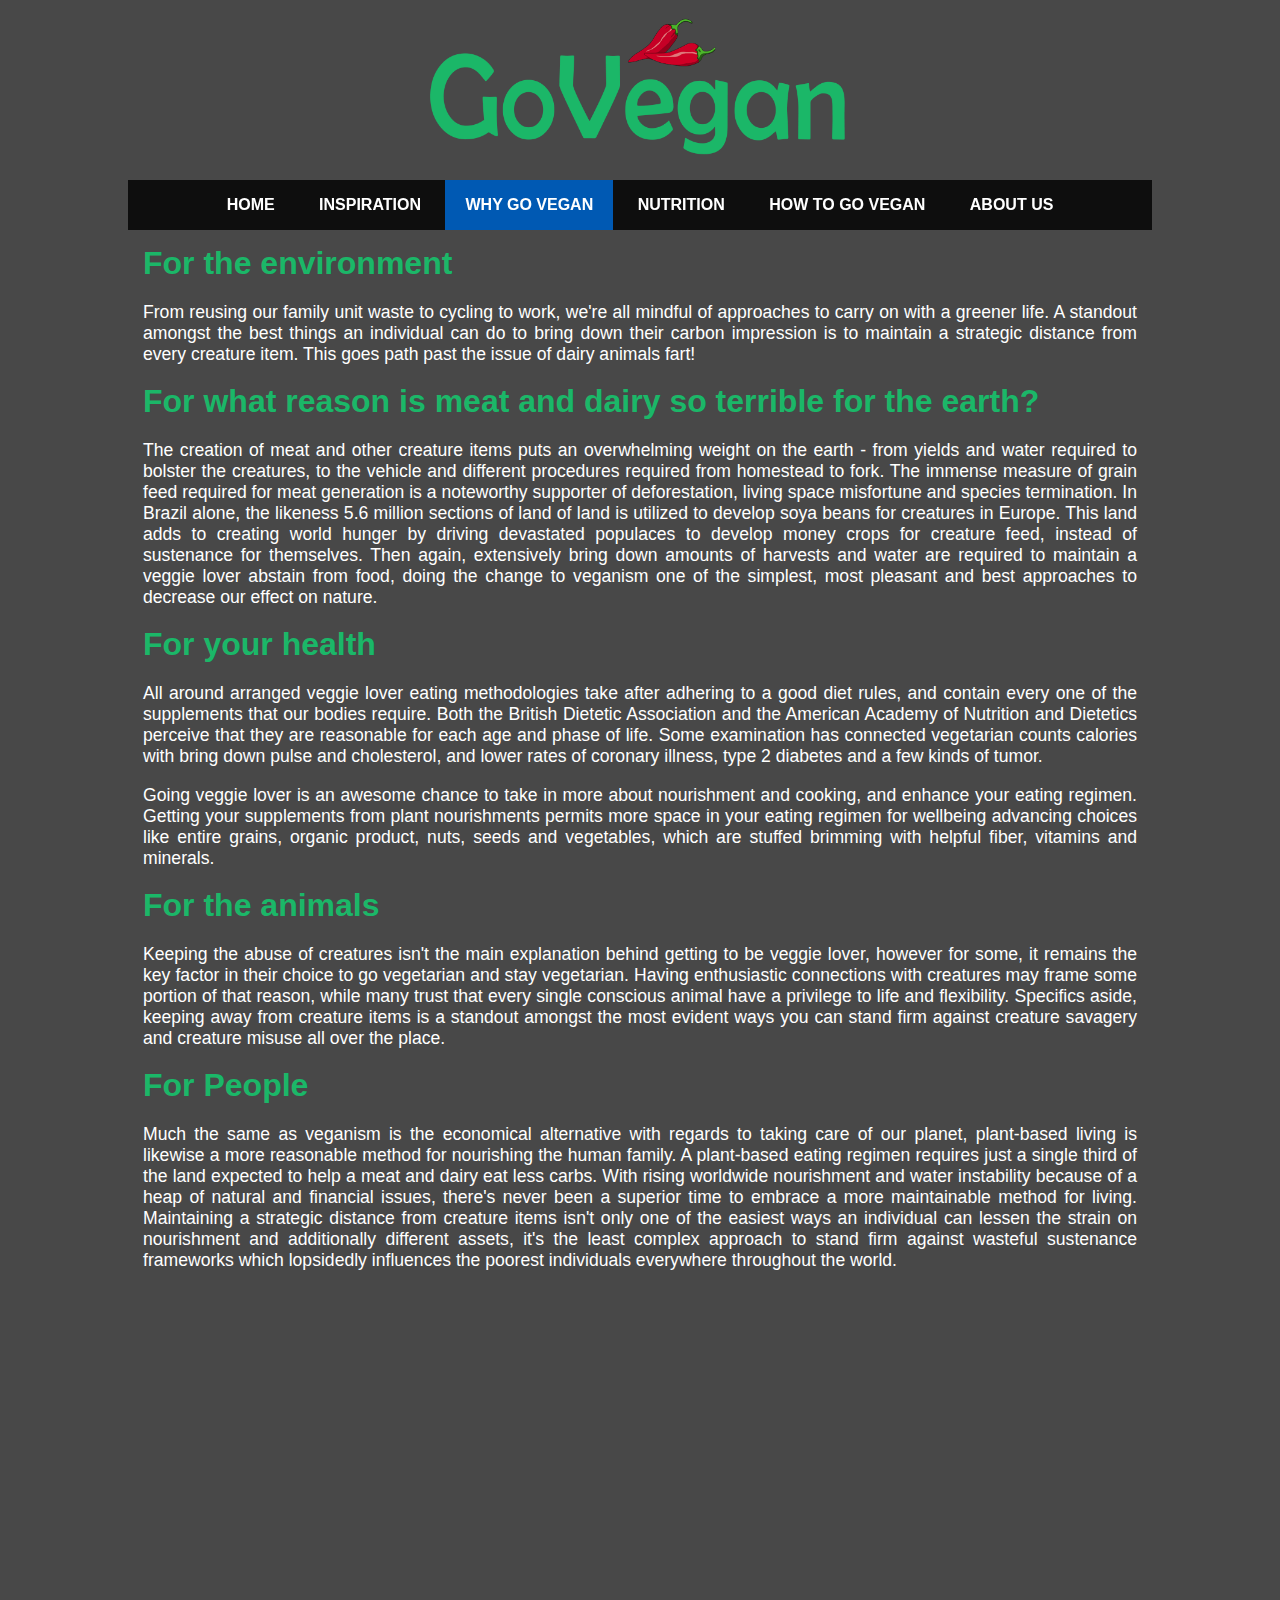
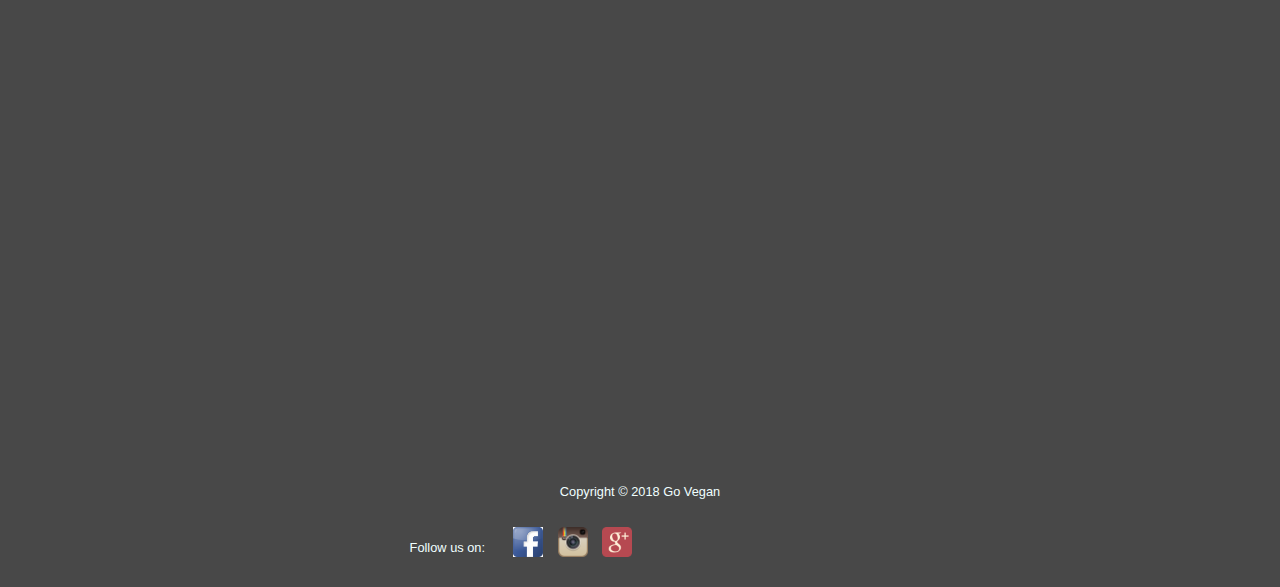
<file: whyvegan.html>
<!DOCTYPE html>
<html>
<head>
     <link rel="icon" href="images/pepper-25384_960_720.ico" type="image/x-icon">
    <meta name="viewport" content="width=device-width, initial-scale=1, user-scalable=no">
    <title>Vegan::Why?</title>
    <link rel="stylesheet" type="text/css" href="styless.css">
    </head>
    <body>
        <header><img src="images/logo.png"></header>
        <nav>
        <ul>
            <li><a href="index.html" >Home</a></li>
            <li><a href="inspiration.html">Inspiration</a></li>
            <li><a href="whyvegan.html" class="active">Why Go Vegan</a></li>
            <li><a href="nutrition.html">Nutrition</a></li>
            <li><a href="howtogovegan.html">How to Go Vegan</a></li>
            <li><a href="contact.html" >About Us</a></li>
            </ul>
        </nav>
        <section class="why">
            <div>
        <h3>For the environment</h3>
        <p>From reusing our family unit waste to cycling to work, we're all mindful of approaches to carry on with a greener life. A standout amongst the best things an individual can do to bring down their carbon impression is to maintain a strategic distance from every creature item. This goes path past the issue of dairy animals fart!</p><br>
        <h3>For what reason is meat and dairy so terrible for the earth?</h3>
        <p>
        The creation of meat and other creature items puts an overwhelming weight on the earth - from yields and water required to bolster the creatures, to the vehicle and different procedures required from homestead to fork. The immense measure of grain feed required for meat generation is a noteworthy supporter of deforestation, living space misfortune and species termination. In Brazil alone, the likeness 5.6 million sections of land of land is utilized to develop soya beans for creatures in Europe. This land adds to creating world hunger by driving devastated populaces to develop money crops for creature feed, instead of sustenance for themselves. Then again, extensively bring down amounts of harvests and water are required to maintain a veggie lover abstain from food, doing the change to veganism one of the simplest, most pleasant and best approaches to decrease our effect on nature.
        </p></div><br>
            <div>
        <h3>For your health</h3>
        <p>All around arranged veggie lover eating methodologies take after adhering to a good diet rules, and contain every one of the supplements that our bodies require. Both the British Dietetic Association and the American Academy of Nutrition and Dietetics perceive that they are reasonable for each age and phase of life. Some examination has connected vegetarian counts calories with bring down pulse and cholesterol, and lower rates of coronary illness, type 2 diabetes and a few kinds of tumor.</p><br>
        <p>Going veggie lover is an awesome chance to take in more about nourishment and cooking, and enhance your eating regimen. Getting your supplements from plant nourishments permits more space in your eating regimen for wellbeing advancing choices like entire grains, organic product, nuts, seeds and vegetables, which are stuffed brimming with helpful fiber, vitamins and minerals.</p><br>
                </div>
            <div>
        <h3>For the animals</h3>
        <p>Keeping the abuse of creatures isn't the main explanation behind getting to be veggie lover, however for some, it remains the key factor in their choice to go vegetarian and stay vegetarian. Having enthusiastic connections with creatures may frame some portion of that reason, while many trust that every single conscious animal have a privilege to life and flexibility. Specifics aside, keeping away from creature items is a standout amongst the most evident ways you can stand firm against creature savagery and creature misuse all over the place.</p><br>
                </div>
            <div>
            <h3>For People</h3>
            <p>
                Much the same as veganism is the economical alternative with regards to taking care of our planet, plant-based living is likewise a more reasonable method for nourishing the human family. A plant-based eating regimen requires just a single third of the land expected to help a meat and dairy eat less carbs. With rising worldwide nourishment and water instability because of a heap of natural and financial issues, there's never been a superior time to embrace a more maintainable method for living. Maintaining a strategic distance from creature items isn't only one of the easiest ways an individual can lessen the strain on nourishment and additionally different assets, it's the least complex approach to stand firm against wasteful sustenance frameworks which lopsidedly influences the poorest individuals everywhere throughout the world.
                </p></div></section>
        <iframe class="video" src="https://player.vimeo.com/video/199865162" width="640" height="360" frameborder="0" allowfullscreen></iframe>&nbsp;&nbsp;<iframe width="640" height="360" src="https://www.youtube.com/embed/mWCZIe61xq4" frameborder="0" allow="autoplay; encrypted-media" allowfullscreen></iframe>
            
        <footer>
			<p>Copyright&nbsp;&copy;&nbsp;2018 Go Vegan </p><br>
            <div id="contactdiv">
               &nbsp;&nbsp;&nbsp;&nbsp;&nbsp;&nbsp;&nbsp;&nbsp;&nbsp;&nbsp;&nbsp;&nbsp;&nbsp;&nbsp;&nbsp;&nbsp;&nbsp;&nbsp;&nbsp;&nbsp;&nbsp;&nbsp;&nbsp;&nbsp;&nbsp;&nbsp;&nbsp;&nbsp;&nbsp;&nbsp;&nbsp;&nbsp;&nbsp;&nbsp;&nbsp;&nbsp; <p>Follow us on:</p>&nbsp;&nbsp;&nbsp;&nbsp;&nbsp;&nbsp;&nbsp;&nbsp;
        <a href="https://www.facebook.com/MahantUrvish"><img class="contact" src="images/social-facebook-box-blue-icon.png"></a>&nbsp;&nbsp;&nbsp;&nbsp;
        <a href="https://www.instagram.com/lakhwinder_kaur_bhangu/?hl=en"><img class="contact" src="images/Active-Instagram-3-icon.png"></a>&nbsp;&nbsp;&nbsp;&nbsp;
        <a href="https://plus.google.com/u/0/112181113423545080612"><img class="contact" src="images/google-plus.png"></a>
        </div>
		</footer>
    </body>
</html>
</file>
<file: styless.css>
body{
     margin: auto;
     padding: 0;
     font-family: sans-serif;
     background-color:#484848;
     width: 80%;
}
 header{
     height: 180px;
     text-align: center;
}
header img
{
    height: 170px;
}
 section{
     width: 100%;
     height: 150px;
}
#homeimg
{
    width: 100%;
}
 section.sec2 {
     padding: 40px;
     box-sizing: border-box;
     height: auto;
     text-align: justify;
}
 section.sec2 h2 {
     font-size: 3em;
     margin: 0;
     padding: 0 0 20px;
     color: #1BB768;
}
 section.sec2 p {
     font-size: 1.3em;
     margin: 0;
     padding: 0;
     color: #fff;
}
 section.sec3 {
     background: url(images/vegan_2.jpg);
     height: 700px;
     background-size: cover;
     border-top: 1px solid rgba(255,255,255,.2);
     border-bottom: 1px solid rgba(255,255,255,.2);
}
 nav{
     text-align: center;
     width: 100%;
     height: 50px;
     background: rgba(0,0,0,.8);
     position: sticky;
     top: 0;
     z-index: 1;
}
 nav ul{
     padding: 0;
     margin: 0;
     /*padding: 0 100px;
     float: center;*/
}
 nav ul li{
     display: inline-block;
     list-style: none;
}
 nav ul li a{
     display: block;
     color: #fff;
     padding: 0 20px;
     text-decoration: none;
     text-transform: uppercase;
     font-weight: bold;
     line-height: 50px;
}
 nav ul li a.active{
     background: #0059b3;
}
 nav ul li a:hover{
     background-color: #0059b3;
}
 footer{
     text-align: center;
     font-size: .8em;
     color:azure;
     margin-top: 70px;
     padding-bottom: 20px;
}
 .container{
     width: 1280px;
     margin: 70px auto 0px;
     display: flex;
     flex-direction: row;
     flex-wrap: wrap;
}
 .container .box{
     position: relative;
     width: 290px;
     height: 290px;
     margin: 10px;
     background: #1BB768;
     box-sizing: border-box;
     display: inline-block;
}
 .container .box .imagebox{
     position: relative;
     overflow: hidden;
}
 .container .box .imagebox img{
     max-width: 100%;
     transition: transform 2s;
}
 .container .box:hover .imagebox img{
     transform: scale(1.2);
}
 .container .box .details{
     position: absolute;
     top: 10px;
     left: 10px;
     right: 10px;
     bottom: 10px;
     background: rgba(0,0,0,.8);
     transform: scaleY(0);
     transition: transform .5s;
}
 .container .box:hover .details{
     transform: scaleY(1);
}
 .container .box .details .content{
     position: absolute;
     top: 50%;
     transform: translateY(-50%);
     text-align: center;
     padding: 15px;
     color: #fff;
}
 .container .box .details .content h3{
     margin: 0;
     padding: 0;
     font-size: 20px;
     color: #1BB768;
}
 .container .box .details .content p{
     margin: 10px 0 0;
     padding: 0;
}
 .a1{
     margin: 0;
     padding: 0;
     font-family: sans-serif;
}
 section.why{
     padding: 100px;
     box-sizing: border-box;
     height: auto;
     text-align: justify;
}
 section.why h3 {
     font-size: 2.5em;
     margin: 0;
     padding: 0 0 20px;
     color: #1BB768;
}
 section.why p {
     font-size: 1.3em;
     margin: 0;
     padding: 0;
     color: #fff;
}
 .team{
     overflow: hidden;
     text-align: center;
     padding: 60px;
}
 .team h1{
     text-transform: uppercase;
     color: #1BB768;
     margin-bottom: 60px;
     font-size: 40px;
}
 .border{
     display: block;
     margin: auto;
     width: 160px;
     height: 3px;
     background: #3498db;
     margin-bottom: 40px;
}
 .um{
     margin-bottom: 40px;
}
 .um a{
     display: inline-block;
     margin: 0 30px;
     width: 160px;
     height: 160px;
     overflow: hidden;
     border-radius: 50%;
}
 .um a img{
     width: 100%;
     filter: grayscale(100%);
     transition: 0.4s all;
}
 .um a:hover > img {
     filter: none;
}
 .section{
     width: 600px;
     margin: auto;
     font-size: 20px;
     color: white;
     text-align: justify;
     height: 0;
     overflow: hidden;
}
 .section:target{
     height: auto;
}
 .name{
     display: block;
     margin-bottom: 30px;
     text-align: center;
     text-transform: uppercase;
     font-size: 22px;
}
 table {
     width: 90%;
     margin: auto;
     margin-top: 20px;
     border-spacing: 0;
     background-color:#ffffff;
}
 td, th {
     padding: 10px;
}
 th{
     color: white;
     text-align: center;
     background-color: #001f33;
}
 tr:nth-of-type(odd) {
     background-color: #FFFFCE;
}
 section.nutri{
     padding: 100px;
     box-sizing: border-box;
     height: auto;
     text-align: justify;
}
 section.nutri h2 {
     font-size: 3em;
     margin: 0;
     padding: 0 0 20px;
     color: #1BB768;
}
 section.nutri h3 {
     font-size: 2.5em;
     margin: 0;
     padding: 0 0 20px;
     color: #1BB768;
}
 section.nutri p {
     font-size: 1.3em;
     margin: 0;
     padding: 0;
     color: #fff;
}
 section.nutri ul {
     font-size: 1.3em;
     margin: 0;
     padding: 0;
     color: #fff;
}
 .video{
     margin-left: 150px;
}
iframe
{
    width: 700px;
    margin-left: 150px;
}
 section.howtovegan{
     padding: 100px;
     padding-bottom: 10px;
     box-sizing: border-box;
     height: auto;
     text-align: justify;
}
 section.howtovegan h3 {
     font-size: 2.5em;
     margin: 0;
     padding: 0 0 20px;
     color: #1BB768;
}
 section.howtovegan p {
     font-size: 1.3em;
     margin: 0;
     padding: 0;
     color: #fff;
}
 section.howtovegan img {
     float: left;
     height: 300px;
     width: 500px;
     padding-right: 20px;
}
 #imgright {
     float: right;
     height: 250px;
     width: 350px;
     padding-left: 20px;
}
 section.gallery {
     box-sizing: border-box;
     height: 500px;
     position: relative;
}
 section.gallery h3 {
     font-size: 2.5em;
     margin-left: 100px;
     padding: 0 0 20px;
     color: #1BB768;
}
 section.gallery ul {
     width: 300px;
     list-style-type: none;
}
 section.gallery li {
     display: inline;
     float:right;
     padding: 10px;
}
 section.gallery img {
     border-style: none;
}
 section.gallery a {
     color:#eaeaea;
     text-decoration: none;
     font-style: italic;
}
 section.gallery span {
     position: absolute;
     left: -1000px;
     opacity: 0;
     transition: opacity 3s ease-in-out;
}
 section.gallery a:hover span {
     position: absolute;
     top: 80px;
     left: 450px;
     text-align: center;
     opacity: 1;
}
 figure{
     top: 64px;
     position: absolute;
     left: 410px;
     text-align: center;
     opacity: .15;
}
#contactdiv{
    margin: auto;
    height: 40px;
    display: flex;
    flex-direction: row;
}
.contact
{
    height: 30px;
    width: 30px;
}
 @media only screen and (max-width:1024px) {
    
     nav{
     width: 80%;
        display: block;
   margin: auto;
     
     position: absolute;
        margin-top: 165px;
        padding: 0;
    }
     nav ul {
         width: auto;
    }
     nav ul li a
    {
        background: #000000;
        height: 35px;
        width:auto;
        font-size:0.80em;
        padding: 0px;
    }
     nav li {
         text-align: center;
         width: 100%;
    }
    #homeimg {
        
         width: 100%;
         height: 500px;
        margin-top: 200px;
     }section.sec2
    {
        width: auto;
       padding-top: 10px;
        
    }
    section.sec3
    {
        background: url(images/vegan_21.jpg);
        height: 200px;
    }
    .container
    {
        margin-top: 200px;
    }
    section.why
    {
        margin-top: 200px;
    }
    section.nutri
    {
         margin-top: 200px;
    }
     section.howtovegan
    {
         margin-top: 200px;
    }
    .a1
    {
        margin-top: 155px;
    }    
    }
     section.sec3 {
         background: url(images/vegan_2.jpg);
         height: 500px;
         background-size: cover;
         border-top: 1px solid rgba(255,255,255,.2);
         border-bottom: 1px solid rgba(255,255,255,.2);
    }
     section.sec2 h2 {
         font-size: 2em;
    }
     section.sec2 p {
         font-size: 1.1em;
    }
     .container {
         width: auto;
    }
     .container .box{
         width: auto;
         height: auto;
         padding: 5px;
         margin-left: auto;
         margin-right: auto;
    }
     section.why{
         padding: 15px;
         height: auto;
         text-align: justify;
    }
     section.why h3 {
         font-size: 2em;
    }
     section.why p {
         font-size: 1.1em;
    }
     .video{
         
         margin-left: 0px;
    }
     iframe {
         width: 80%;
    }
     section.nutri {
         padding: 15px;
    }
     section.nutri h2 {
         font-size: 2em;
    }
     section.nutri p {
         font-size: 1.1em;
    }
     section.nutri h3 {
         font-size: 2em;
    }
     section.nutri ul li {
         font-size: 0.85em;
    }
     section.howtovegan {
         padding: 15px;
    }
     section.howtovegan h3 {
         font-size: 2em;
    }
     section.howtovegan p {
         font-size: 1.1em;
    }
     section.gallery h3 {
         font-size: 2em;
         margin-left: 20px;
    }
    section.gallery ul {
     width: 180px;
        margin: 0px;
     list-style-type: none;
}
       section.gallery ul li{
     width: 180px;
          margin: 5px;
           height: 50px;
}
     section.gallery ul li{
     width: 180px;
          margin: 5px;
           height: 50px;
}
 section.gallery a:hover span {
     position: absolute;
     top: 136px;
     left: 240px;
     text-align: center;
     opacity: 1;
}
      figure{
     top: 120px;
     position: absolute;
     left: 200px;
     text-align: center;
     opacity: .75;
}
     .team h1
     {
         font-size: 2em;
     }
     #contactdiv{
    width: 70%;
    margin: auto;
    height: 40px;
    display: flex;
    flex-direction: row;
}
}
@media only screen and (max-width:768px)
{
    body
    {
        width: 80%;
        margin: auto;
    }
    nav{
        width: 80%;
        display: block;
   margin: auto;
     background: #000000;
     position: absolute;
        margin-top: 130px;
        padding: 0;
    
}
    
nav ul li a
    {
        height: 35px;
        width:auto;
        font-size:0.80em;
        padding: 0px;
    }
   
    header img
    {
        height: 120px;
        width: 350px;
    }
     #homeimg {
         background: url(images/vegan_11.jpg);
         height: 200px;
          margin-top: 180px;
    }
    section.sec2
    {
        width: auto;
       padding-top: 10px;
        
    }
    section.sec3
    {
        background: url(images/vegan_21.jpg);
        height: 200px;
    }
    .container
    {
        margin-top: 200px;
    }
    section.why
    {
        margin-top: 200px;
    }
    section.nutri
    {
         margin-top: 200px;
    }
     section.howtovegan
    {
         margin-top: 200px;
    }
    .a1
    {
        margin-top: 155px;
    }
    .section
    {
        width: auto;
    }
    iframe
    {
       margin-left: 20px;
        height: 300px;
    }
    .video
    {
         margin-left: 20px;
    }
     section.sec2 h2 {
         font-size: 1.5em;
    }
     section.sec2 p {
         font-size: 1.1em;
    }
    section.why h3 {
         font-size: 1.5em;
    }
     section.why p {
         font-size: 1.1em;
    }
      section.nutri h2 {
         font-size: 1.5em;
    }
     section.nutri p {
         font-size: 1.1em;
    }
     section.nutri h3 {
         font-size: 1.5em;
    }
     section.nutri ul li {
         font-size: 1em;
    }
    .ntable td,th
    {
        font-size: 1.1em;
    }
    section.howtovegan h3 {
         font-size: 1.5em;
    }
     section.howtovegan p {
         font-size: 1.1em;
    }
    .a1 h1
    {
        font-size: 1.5em;
    }
    .name
    
    {
        font-size: 1.5em;
    }
    .section p
    {
        font-size: 1.1em;
    }
    #contactdiv{
    width: 40%;
    margin: auto;
    height: 40px;
    display: flex;
    flex-direction: row;
}
}
</file>
